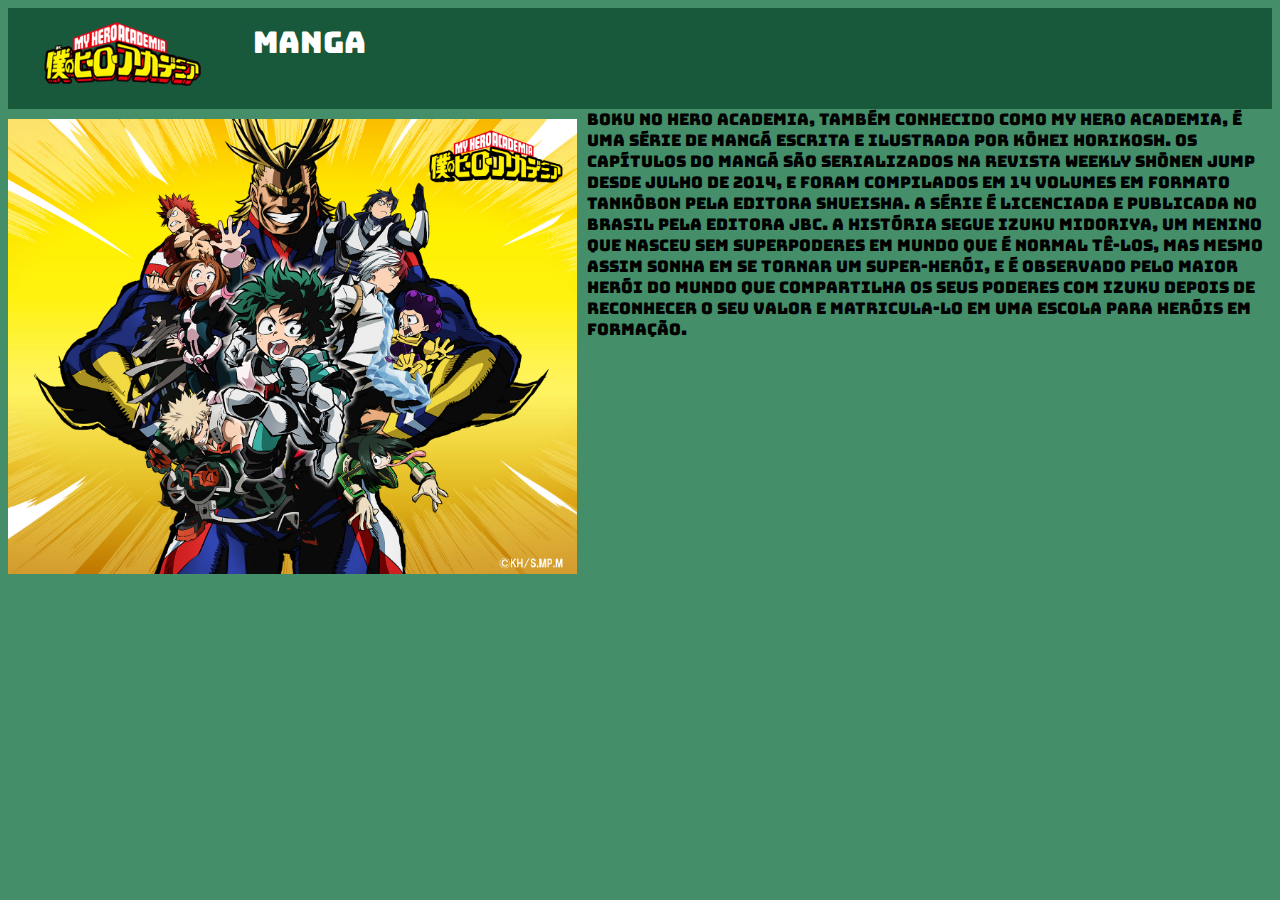
<file: index.html>
<!DOCTYPE HTML>
<html lang="pt-br">
<head>
<title> Boku no Hero </title>
<meta charset="utf-8">
<link rel="stylesheet" type="text/css" href="css.css" />
<link href="https://fonts.googleapis.com/css?family=Bungee" rel="stylesheet">
<link rel="shortcut icon" href="bknh.ico" type="image/x-icon"/>
</head>
<body>

<ul>
  <li><a class="atual" href="https://davisouzaabc.github.io/"><img class="home" src="bknh.png" alt="home"></a></li>
  <li class="dropdown">
    <a href="javascript:void(0)" class="dropbtn">Manga</a>
    <div class="dropdown-content">
      <a href="https://davisouzaabc.github.io/capitulo1.html">Capitulo 1</a>
	  <a href="https://davisouzaabc.github.io/capitulo2.html">Capitulo 2</a>
	  <a href="https://davisouzaabc.github.io/capitulo3.html">Capitulo 3</a>
	  <a href="https://davisouzaabc.github.io/capitulo4.html">Capitulo 4</a>
	  <a href="https://davisouzaabc.github.io/capitulo5.html">Capitulo 5</a>
	  <a href="https://davisouzaabc.github.io/capitulo6.html">Capitulo 6</a>
	  <a href="https://davisouzaabc.github.io/capitulo7.html">Capitulo 7</a>
	</div>
  </li>
</ul>
	
	<img class="capa" src="capa.png" alt="capa">
	<span class="texto">
		Boku no Hero Academia, também conhecido como My Hero Academia, é uma série de mangá escrita e ilustrada por Kōhei Horikosh.
		Os capítulos do mangá são serializados na revista Weekly Shōnen Jump desde julho de 2014,
		e foram compilados em 14 volumes em formato tankōbon pela editora Shueisha. A série é licenciada e publicada no Brasil pela editora JBC.
		A história segue Izuku Midoriya, um menino que nasceu sem superpoderes em mundo que é normal tê-los,
		mas mesmo assim sonha em se tornar um super-herói,
		e é observado pelo maior herói do mundo que compartilha os seus poderes com Izuku depois de reconhecer o seu valor
		e matricula-lo em uma escola para heróis em formação.
	</span>
</body>
</html>
</file>
<file: css.css>
ul {
    list-style-type: none;
    margin: 0;
    padding: 0;
    overflow: hidden;
    background-color: #18593b;
}

body{
	background-color:#448e6a;
	font-family:'Bungee';
}
li {
    float: left;
}

li a, .dropbtn {
    display: inline-block;
    color: white;
    text-align: center;
    padding: 14px 16px;
    text-decoration: none;
	font-size:30px;
}

li a:hover, .dropdown:hover .dropbtn {
    background-color: red;
}

li.dropdown {
    display: inline-block;
}

.dropdown-content {
    display: none;
    position: absolute;
    background-color: #f9f9f9;
    min-width: 160px;
    box-shadow: 0px 8px 16px 0px rgba(0,0,0,0.2);
    z-index: 1;
	font-size:18px;}

.dropdown-content a {
    color: black;
    padding: 12px 16px;
    text-decoration: none;
    display: block;
    text-align: left;
	font-size:18px;
}

.dropdown-content a:hover {background-color: #f1f1f1}

.dropdown:hover .dropdown-content {
    display: block;
}
.home{
	height:80%;
	width:80%;
}
.aviso{
	margin-left: auto;
    margin-right: auto;
    width: 45em;
	color:#860000;
}
.manga{
	display: block;
    margin-left: auto;
    margin-right: auto
}

footer {
    height: 50px;
    background: rgba(14,51,34,1);
    padding: 1em;
    color: white;
}

footer, a{
    color: white;
	text-decoration:none;
}

.capa{
	position:relative;
	top:10px;
	height:45%;
	width:45%;
	float: left;
	align:left;
}
.texto{
	position:relative;
	left:10px;
	font-size:16px;
}
.titulo{
	text-align:center;
	color:#860000;
}
</file>
